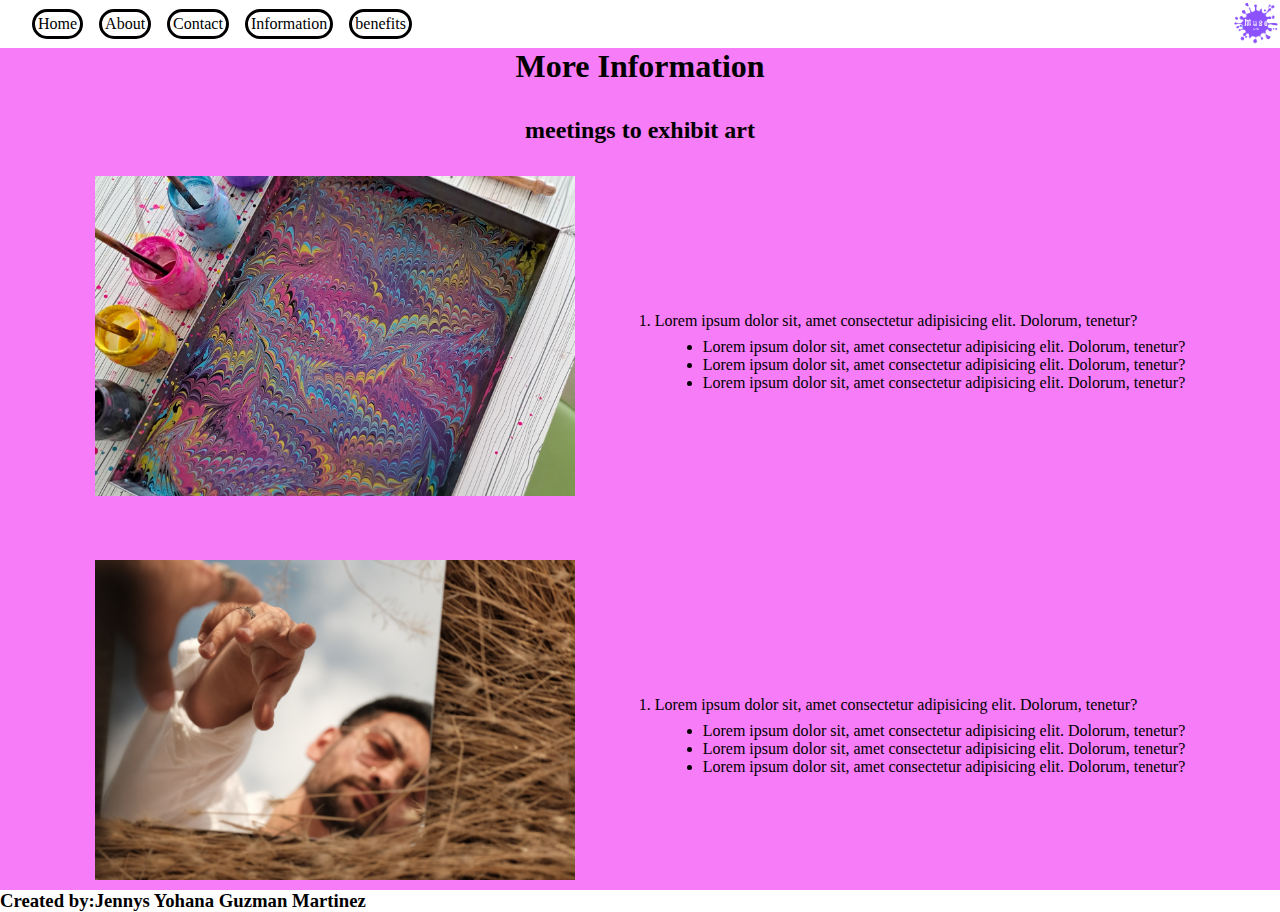
<file: assets/pages/benefits.html>
<!DOCTYPE html>
<html lang="en">

<head>
    <meta charset="UTF-8">
    <meta name="viewport" content="width=device-width, initial-scale=1.0">
    <title>pages-contact</title>
    <link rel="stylesheet" href="../styles/style.css">
    <link rel="shortcut icon" href="../images/icon.png" type="image/x-icon">
</head>

<body>
    <header>
        <nav>
            <a href="../../index.html">Home</a>
            <a href="./about.html">About</a>
            <a href="./contact.html">Contact</a>
            <a href="./information.html">Information</a>
            <a href="#">benefits</a>
        </nav>
        <img src="../images/logo.png" alt="" id="logo">
    </header>
    <main>
        <h1>More Information</h1>
        <h2>meetings to exhibit art</h2>
        
        <div class="benefit">
            <img src="../images/art-painting.jpg" alt="imagen" class="benefits1">
            <div class="benefits3">
                <ol>
                    <li>Lorem ipsum dolor sit, amet consectetur adipisicing elit. Dolorum, tenetur?</li>
                </ol>
                <ul>
                    <li>Lorem ipsum dolor sit, amet consectetur adipisicing elit. Dolorum, tenetur?</li>
                    <li>Lorem ipsum dolor sit, amet consectetur adipisicing elit. Dolorum, tenetur?</li>
                    <li>Lorem ipsum dolor sit, amet consectetur adipisicing elit. Dolorum, tenetur?</li>
                </ul>
            </div>
            
        </div>
        
          <div class=" benefit">
                <img src="../images/boy-mirror.jpg" alt="imagen2" class="benefits1">
                <div class="benefits3">
                    <ol>
                        <li>Lorem ipsum dolor sit, amet consectetur adipisicing elit. Dolorum, tenetur?</li>
                    </ol>
                    <ul>
                        <li>Lorem ipsum dolor sit, amet consectetur adipisicing elit. Dolorum, tenetur?</li>
                        <li>Lorem ipsum dolor sit, amet consectetur adipisicing elit. Dolorum, tenetur?</li>
                        <li>Lorem ipsum dolor sit, amet consectetur adipisicing elit. Dolorum, tenetur?</li>
                    </ul>  
                </div>
           </div>    
    
    <footer  class="footer">
        <h3>Created by:Jennys Yohana Guzman Martinez</h3>
    </footer>
</body>

</html>
</file>
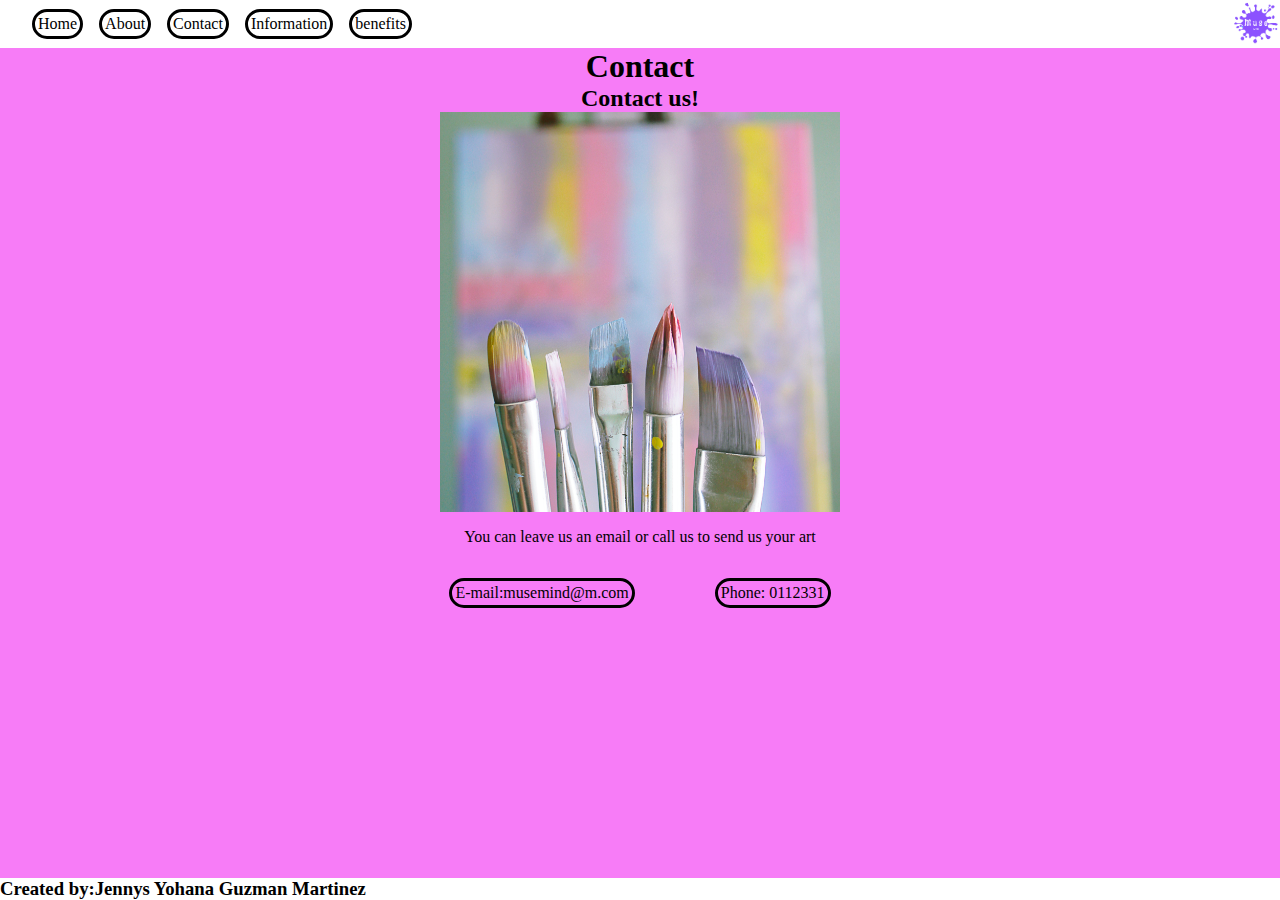
<file: assets/pages/contact.html>
<!DOCTYPE html>
<html lang="en">

<head>
    <meta charset="UTF-8">
    <meta name="viewport" content="width=device-width, initial-scale=1.0">
    <title>pages-contact</title>
    <link rel="stylesheet" href="../styles/style.css">
    <link rel="shortcut icon" href="../images/icon.png" type="image/x-icon">
</head>

<body>
    <header>
        <nav>
            <a href="../../index.html">Home</a>
            <a href="./about.html">About</a>
            <a href="#">Contact</a>
            <a href="./information.html">Information</a>
            <a href="./benefits.html">benefits</a>
        </nav>
        <img src="../images/logo.png" alt="" id="logo">
    </header>
    <main>
        <section class="contacto">
        <h1 >Contact</h1>
        <h2 >Contact us!</h2>
        
            <img src="../images/brushes.jpg" alt="" class="img4">
            <p class="parrafo3">You can leave us an email or call us to send us your art</p>
        </section>
        
        <div class="contact">
         <a href="mailto:musemind@m.com"> E-mail:musemind@m.com</a> 
         <a href="tel:0112331">Phone: 0112331</a>  
        </div>        
    </main>
    <footer  class="footer">
        <h3>Created by:Jennys Yohana Guzman Martinez</h3>
    </footer>
</body>

</html>
</file>
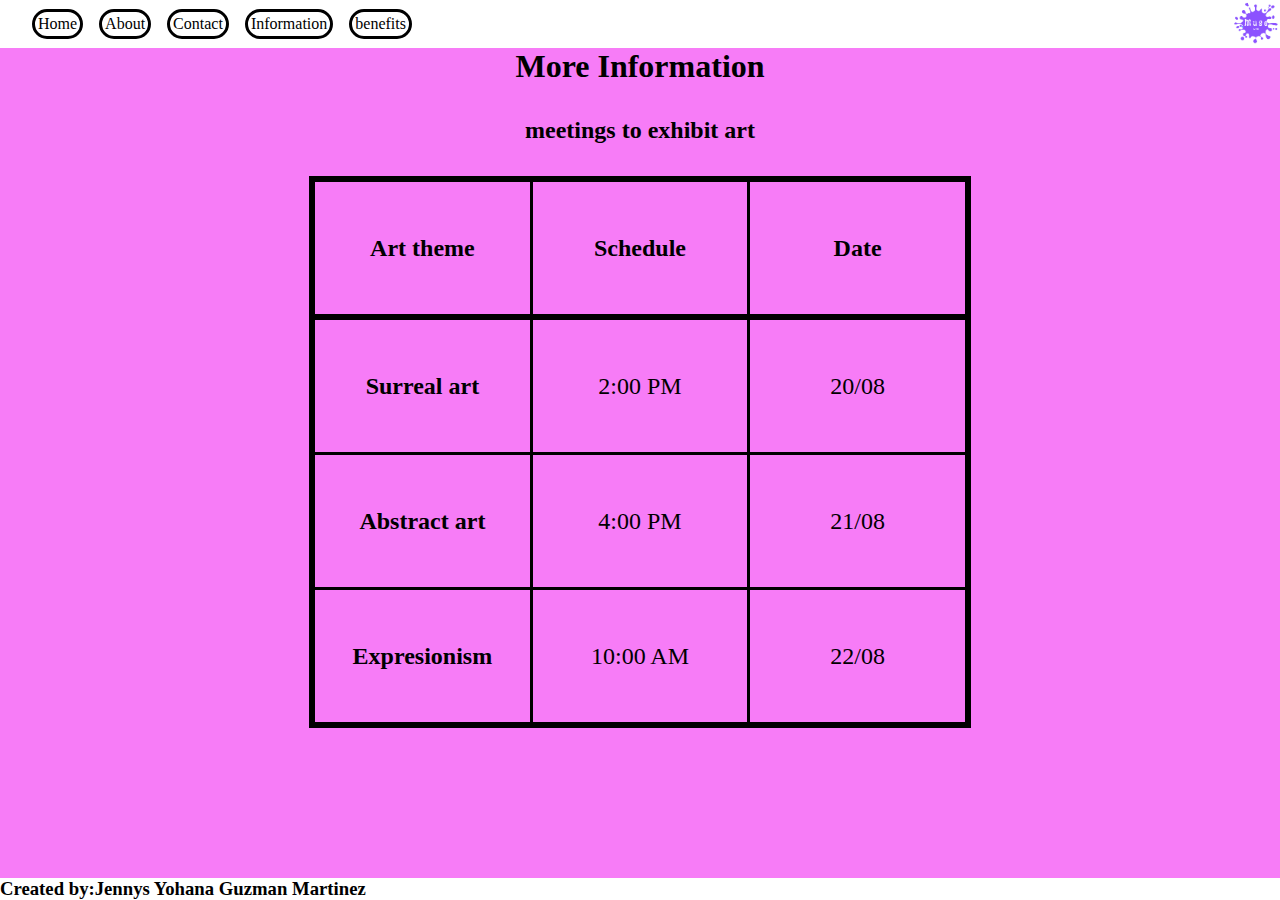
<file: assets/pages/information.html>
<!DOCTYPE html>
<html lang="en">

<head>
    <meta charset="UTF-8">
    <meta name="viewport" content="width=device-width, initial-scale=1.0">
    <title>pages-home</title>
    <link rel="stylesheet" href="../styles/style.css">
    <link rel="shortcut icon" href="../images/icon.png" type="image/x-icon">
</head>

<body>
    <header>
        <nav>
            <a href="../../index.html">Home</a>
            <a href="./about.html">About</a>
            <a href="./contact.html">Contact</a>
            <a href="#">Information</a>
            <a href="./benefits.html">benefits</a>
        </nav>
        <img src="../images/logo.png" alt="logo" id="logo">
    </header>
    <main>
        <h1>More Information</h1>
        <h2>meetings to exhibit art</h2>
        
        <table  class="tabla">
            <thead>
                <tr>
                    <th>Art theme</th>
                    <th>Schedule</th>
                    <th>Date</th>
                </tr>
            </thead>
            <tbody>
                <tr>
                    <th>Surreal art</th>
                    <td>2:00 PM</td>
                    <td>20/08</td>
                </tr>
                <tr>
                    <th>Abstract art</th>
                    <td>4:00 PM</td>
                    <td>21/08</td>
                </tr>
                <tr>
                    <th>Expresionism</th>
                    <td>10:00 AM</td>
                    <td>22/08</td>
                </tr>
            </tbody>
        </table>
   
    </main>
    <footer  class="footer">
        <h3>Created by:Jennys Yohana Guzman Martinez</h3>
    </footer>
</body>


</html>
</file>
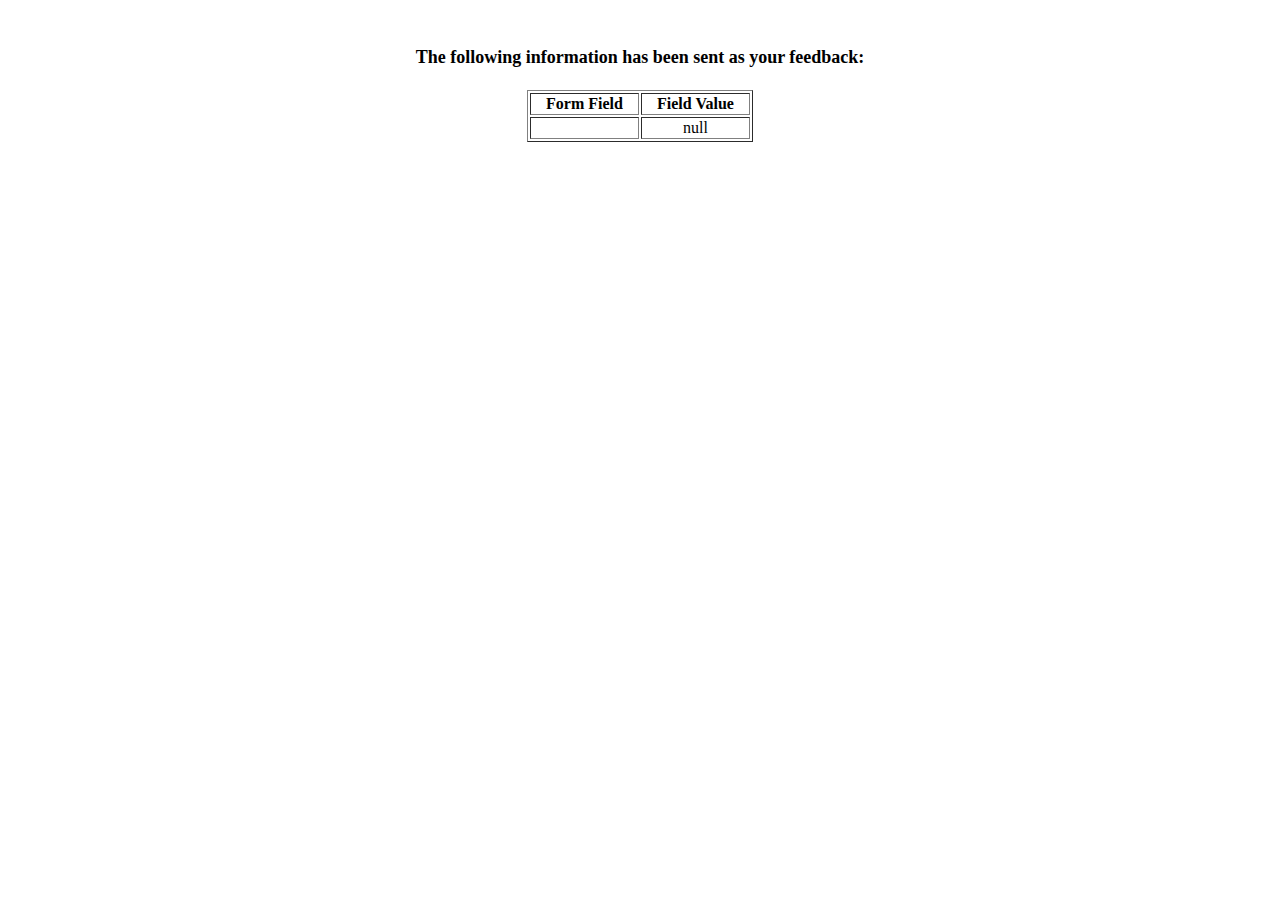
<file: assets/pages/show_data.html>
<html>
<head>
<title>Feedback Sent</title>
</head>
<body>
<p align=center>&nbsp;</p>
<h1 align=center><font size="+1">The following information has been sent as your
  feedback:</font></h1>

<table border="1" align=center width="226">
  <tr>
    <th align="center">Form Field</th>
    <th align="center">Field Value</th>
  </tr>

<script language="javascript">
var args = location.search.substr(1).split('&');
for (var i = 0; i < args.length; ++i) {
  var parts = args[i].split('=');
  if (parts != null) {
    var field = parts[0];
    var value = parts[1];
    if (value == null) {
      value = "null"
    }
    else {
      value = '"' + unescape(value.replace(/\+/g, ' ')) + '"';
    }

    document.writeln('<tr><td align="center">' + field + '</td>');
    document.writeln('<td align="center">' + value + '</td></tr>');
  }
}
</script>

<noscript>
<tr><td>
<p>You need to turn on Javascript in your browser.</p>

<p>In Microsoft Internet Explorer 4 or greater:</p>
<ul>
<li>From the "Tools" menu (in IE 4, it's the "View" menu), select "Internet Options".</li>
<li>Click on the "Security" tab.</li>
<li>Click on the "Custom Level" button. (In IE 4, select "Custom"
and then click on "Settings...".)</li>
<li>Under "Active scripting" make sure "Enable" is selected.</li>
</ul>

<p>In Netscape version 4 or greater:</p>
<ul>
<li>From the <b>Edit</b> menu, select <b>Preferences</b>.</li>
<li>In the <b>Category</b> list on the left, click on the word "Advanced".</li>
<li>In the panel on the right, make sure "Enable JavaScript" is checked.</li>
<li>Click the <b>OK</b> button.</li>
</ul>

</td></tr>
</noscript>

</table>
</body>
</html>
</file>
<file: assets/styles/style.css>
* {
    margin: 0;
    padding: 0;
    box-sizing: border-box;
    font-family: Georgia, 'Times New Roman', Times, serif;
}

header {
    background-color: #ffffff;
    display: flex;
    justify-content: space-between;
    align-items: center;
}

nav {
    display: flex;
    gap: 1rem;
    margin-left: 2rem;
}

a {
    color: black;
    text-decoration: none;
    border: solid black;
    border-radius: 2rem;
    padding: 3px;
}

#logo {
    width: 3rem;
    height: 3rem;
}

main {
    display: flex;
    flex-direction: column;
    align-items: center;
    gap: 2rem;
}

.div1 {
    display: flex;
    gap: 3rem;
    align-items: center;
}

.parrafo1 {
    width: 20rem;
}

body {
    position: relative;
    background: #f77cf7;
    min-height: 100vh;
}

footer {
    position:absolute;
    bottom: 0;
    background-color: #ffffff;
    width: 100%;
}

.img1 {
    width: 40rem;
    height: 20rem;
    object-fit: cover;
}

.img2 {
    width: 17rem;
    height: 17rem;
    object-fit: cover;
    padding-bottom: 2rem;
}

.div2 {
    display: flex;
    flex-direction: column;
    gap: 2rem;
    padding-bottom: 2rem;
}

.parrafo2 {
    display: flex;
    flex-direction: column;
    justify-content: space-between;
    padding-left: 2rem;
}

.contenedor {
    display: flex;
    justify-content: space-around;
}

.prueba {
    padding-bottom: 9rem;
}

.centrar {
    padding-top: 7rem;
}

.img3 {
    width: 17rem;
    height: 17rem;
    object-fit: cover;
}

.img4 {
    width: 25rem;
    height: 25rem;
    object-fit: cover;
}

.parrafo3 {
    display: flex;
    justify-content: center;
    margin-top: 1rem;
}

.contact {
    display: flex;
    align-items: center;
    gap: 5rem;

}

.contacto {
    display: flex;
    flex-direction: column;
    justify-content: center;
    align-items: center;
}

.tabla {
    display: flex;
    flex-direction: column;
    align-items: center;
    text-align: center;
    border: solid black;
    border-collapse: collapse;
    font-size: 1.5rem;
}

tr,
th,
td {
    border: solid black;
    width: 17vw;
    height: 15vh;
}

.benefits1 {
    width: 30rem;
    height: 20rem;
    object-fit: cover;
    margin-right: 5rem;
    margin-bottom: 2rem;
}

.benefit {
    display: flex;
    flex-direction: row;
    align-items: center;
}

.benefits3 {
    display: flex;
    flex-direction: column;
    gap: 0.5rem;
}

ul {
    margin-left: 3rem;

}
</file>
